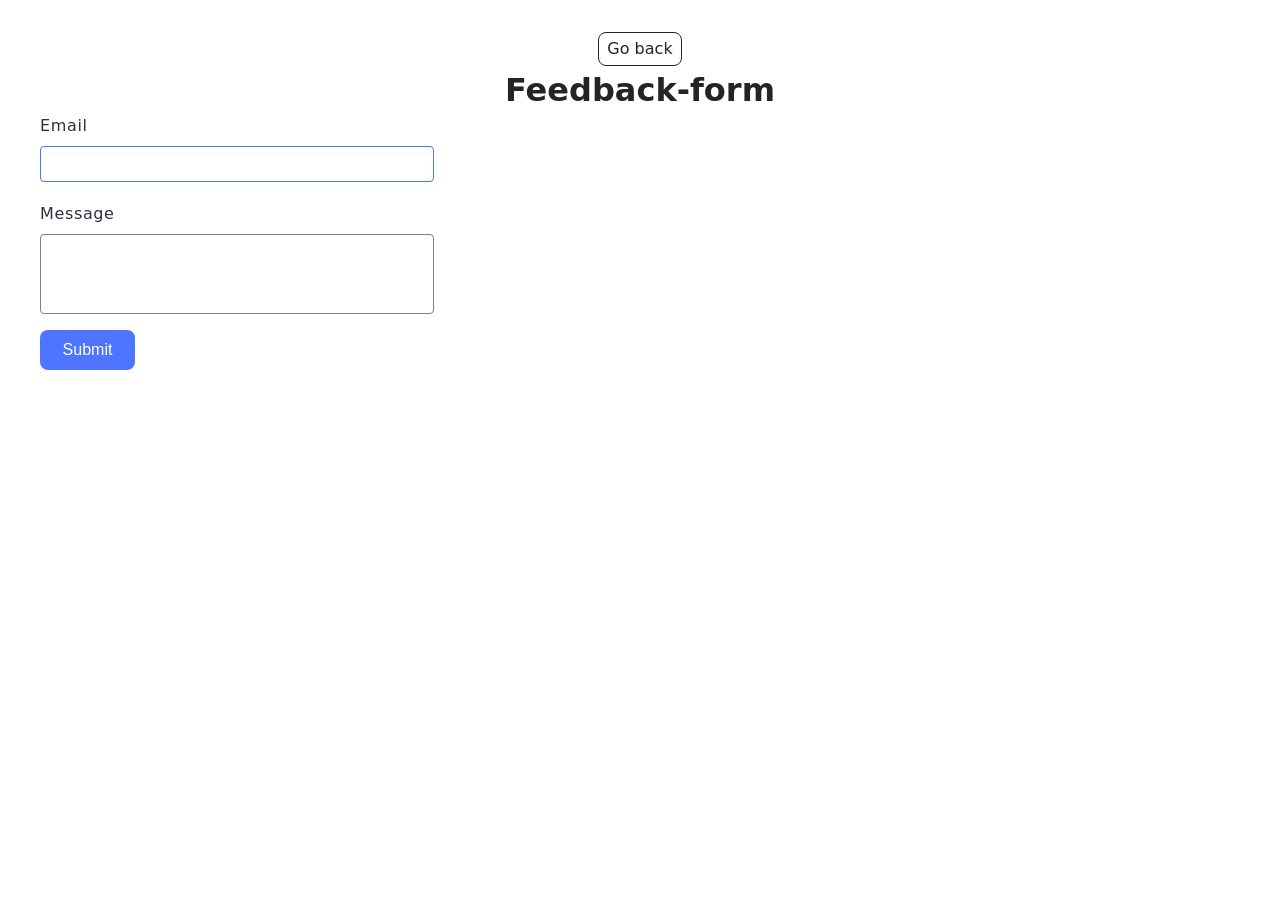
<file: src/2-form.html>
<!doctype html>
<html lang="en">
  <head>
    <meta charset="UTF-8" />
    <meta http-equiv="X-UA-Compatible" content="IE=edge" />
    <meta name="viewport" content="width=device-width, initial-scale=1.0" />
    <title>Form</title>
    <link rel="stylesheet" href="./css/styles.css" />
  </head>
  <body>
    <main>
      <div class="container">
        <a class="back-link" href="./index.html">Go back</a>
        <h1 class="main-title">Feedback-form</h1>
        <form class="feedback-form" autocomplete="off">
          <label class="email">
            Email
            <input type="email" name="email" autofocus />
          </label>
          <label class="message">
            Message
            <textarea name="message" rows="8"></textarea>
          </label>
          <button type="submit">Submit</button>
        </form>
      </div>
    </main>
    <script type="module" src="./js/2-form.js"></script>
  </body>
</html>
</file>
<file: src/css/styles.css>
/**
  |============================
  | include css partials with
  | default @import url()
  |============================
*/
/* Common styles */
@import url('./reset.css');
@import url('./base.css');
@import url('./container.css');
@import url('./animations.css');

/* Sections style */
@import url('./header.css');
@import url('./vite-promo.css');
@import url('./badges.css');
@import url('./back-link.css');
@import url('./footer.css');
</file>
